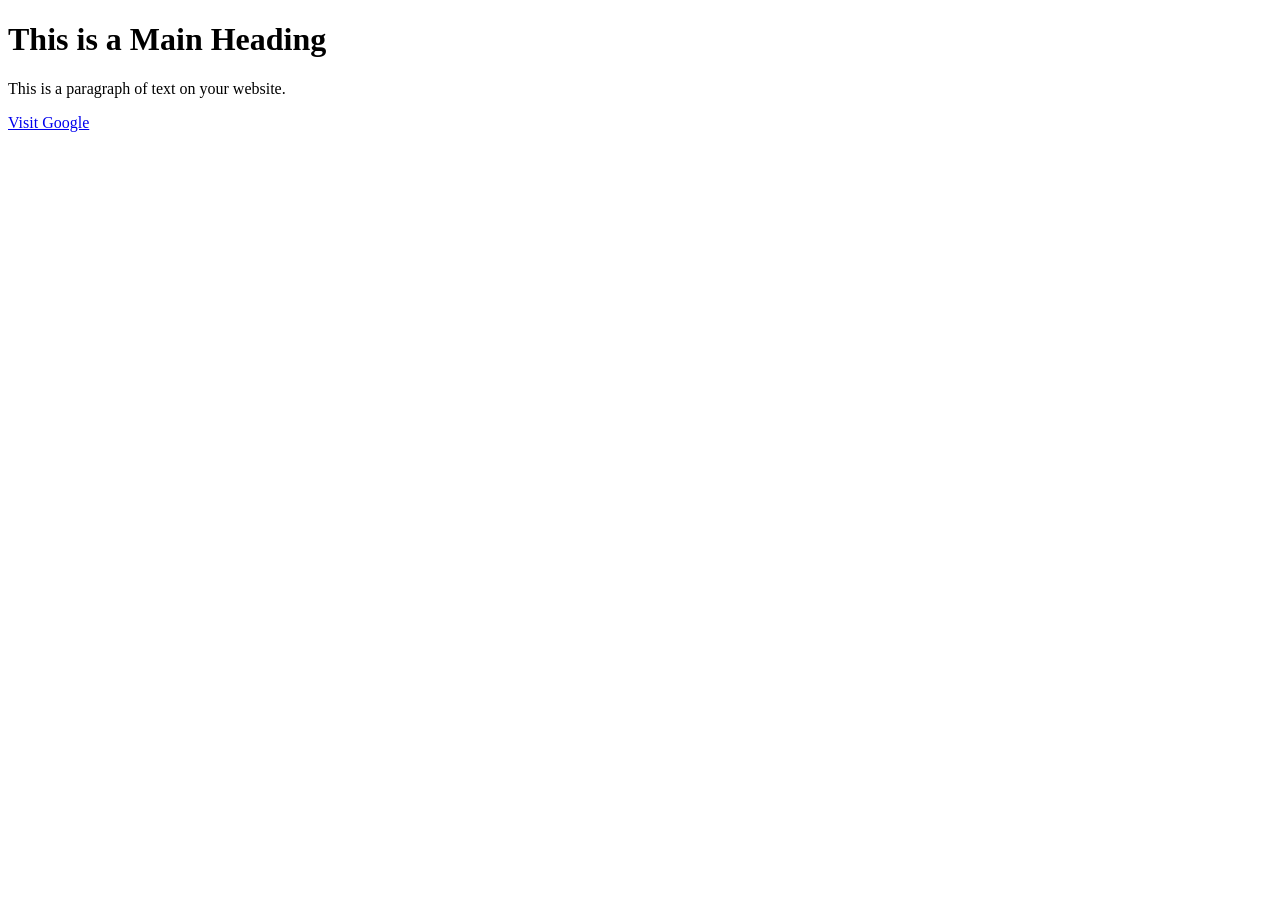
<file: Day1/index.html>
<!DOCTYPE html>
<html lang="en">
<head>
    <meta charset="UTF-8">
    <meta name="viewport" content="width=device-width, initial-scale=1.0">
    <title>My First Webpage</title>
</head>
<body>

    <h1>This is a Main Heading</h1>
    <p>This is a paragraph of text on your website.</p>
    
    <!-- This is a link -->
    <a href="https://www.google.com">Visit Google</a>

</body>
</html>
</file>
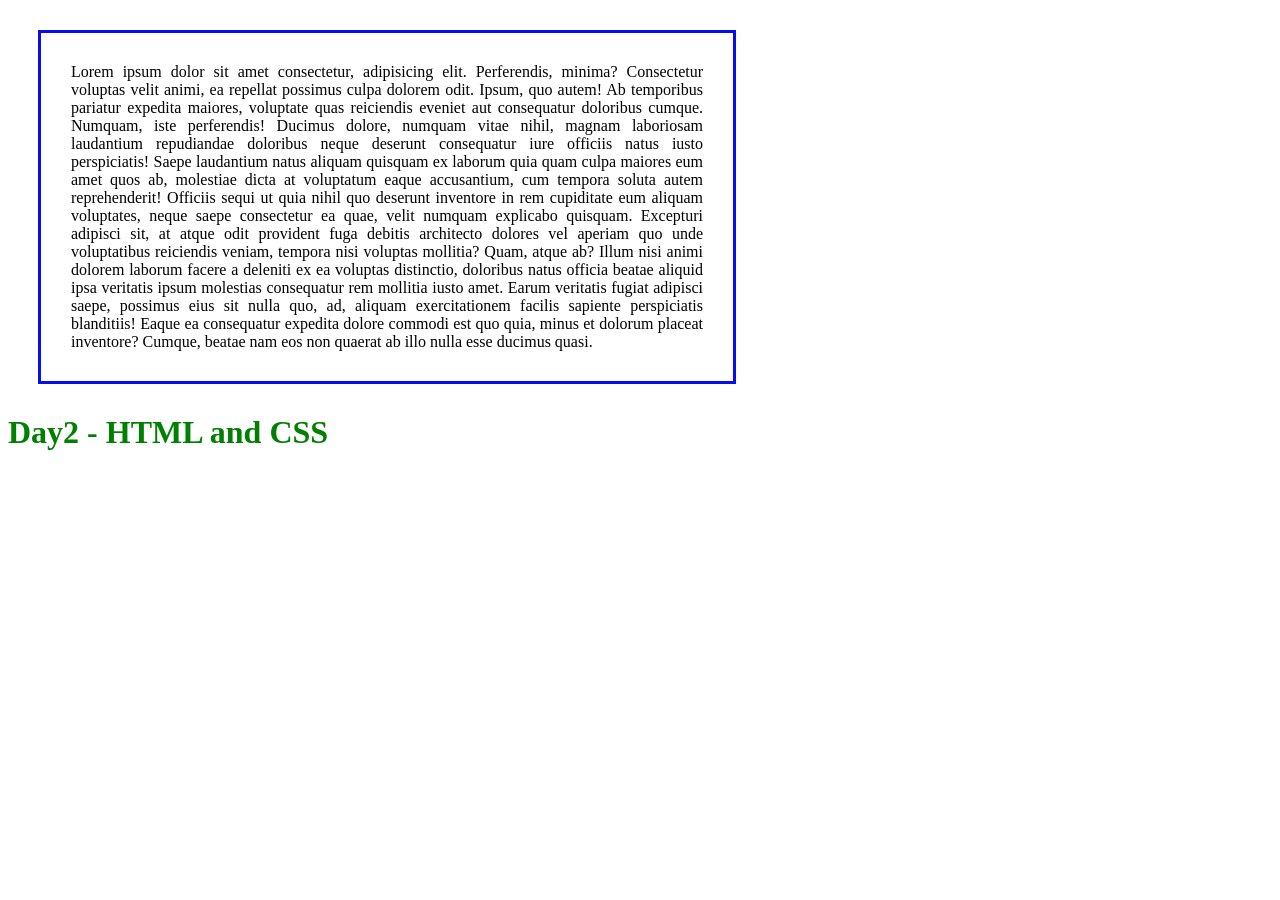
<file: Day2/index.html>
<!DOCTYPE html>
<html lang="en">
<head>
    <meta charset="UTF-8">
    <meta name="viewport" content="width=device-width, initial-scale=1.0">
    <title>Document</title>
    <link rel="stylesheet" href="style.css">
</head>
<body>


    <p class="para">Lorem ipsum dolor sit amet consectetur, adipisicing elit. Perferendis, minima? Consectetur voluptas velit animi, ea repellat possimus culpa dolorem odit. Ipsum, quo autem! Ab temporibus pariatur expedita maiores, voluptate quas reiciendis eveniet aut consequatur doloribus cumque. Numquam, iste perferendis! Ducimus dolore, numquam vitae nihil, magnam laboriosam laudantium repudiandae doloribus neque deserunt consequatur iure officiis natus iusto perspiciatis! Saepe laudantium natus aliquam quisquam ex laborum quia quam culpa maiores eum amet quos ab, molestiae dicta at voluptatum eaque accusantium, cum tempora soluta autem reprehenderit! Officiis sequi ut quia nihil quo deserunt inventore in rem cupiditate eum aliquam voluptates, neque saepe consectetur ea quae, velit numquam explicabo quisquam. Excepturi adipisci sit, at atque odit provident fuga debitis architecto dolores vel aperiam quo unde voluptatibus reiciendis veniam, tempora nisi voluptas mollitia? Quam, atque ab? Illum nisi animi dolorem laborum facere a deleniti ex ea voluptas distinctio, doloribus natus officia beatae aliquid ipsa veritatis ipsum molestias consequatur rem mollitia iusto amet. Earum veritatis fugiat adipisci saepe, possimus eius sit nulla quo, ad, aliquam exercitationem facilis sapiente perspiciatis blanditiis! Eaque ea consequatur expedita dolore commodi est quo quia, minus et dolorum placeat inventore? Cumque, beatae nam eos non quaerat ab illo nulla esse ducimus quasi.</p>

    <h1>Day2 - HTML and CSS</h1>
    
</body>
</html>
</file>
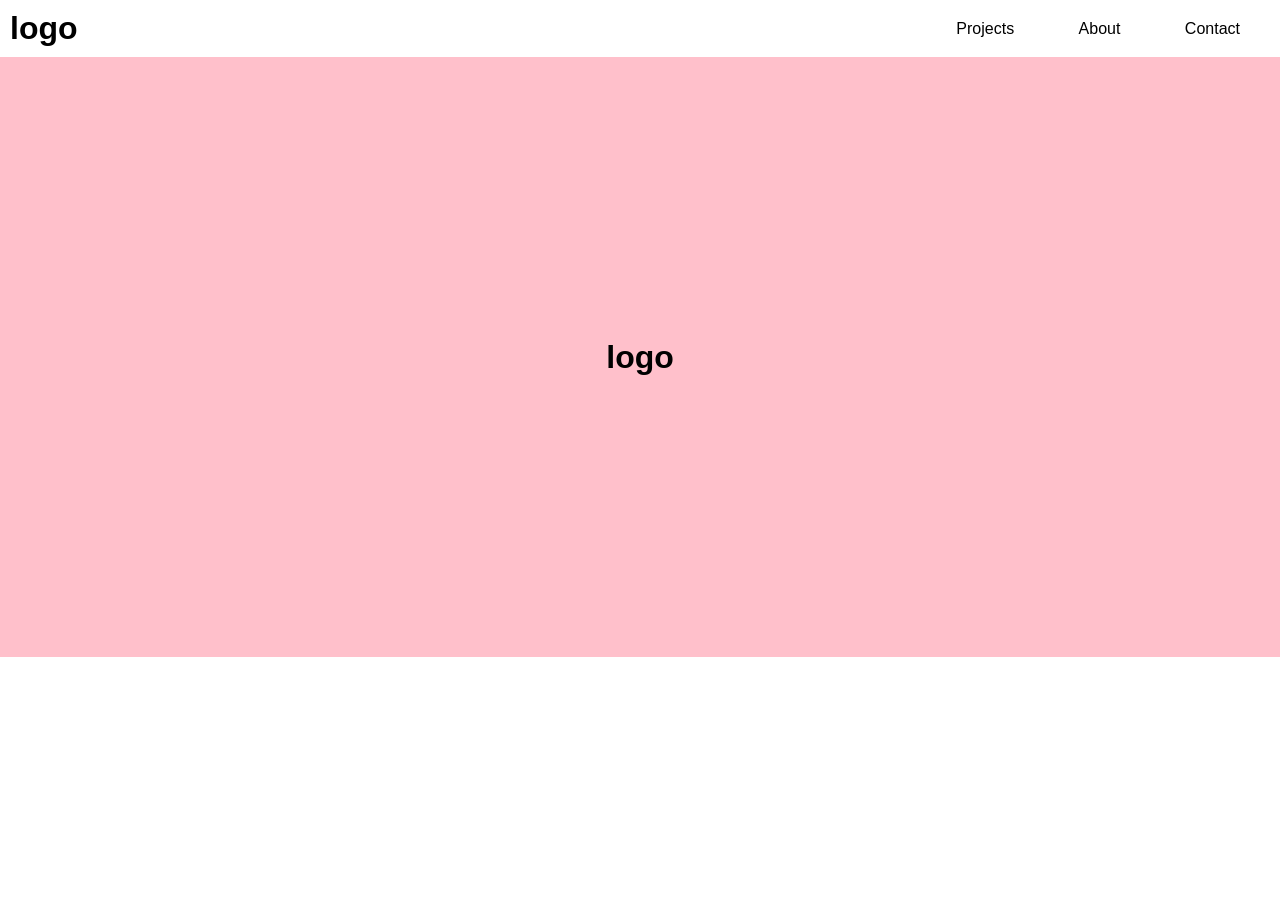
<file: Day4/index.html>
<!DOCTYPE html>
<html lang="en">
<head>
    <meta charset="UTF-8">
    <meta name="viewport" content="width=device-width, initial-scale=1.0">
    <title>Document</title>
    <link rel="stylesheet" href="style.css">
</head>
<body>
    
    <div class="navbar">
        <h1>logo</h1>
        <div>
            <a href="">Projects</a>
            <a href="">About</a>
            <a href="">Contact</a>
        </div>
    </div>

    <div class="hero">
        <h1>logo</h1>
    </div>

</body>
</html
</file>
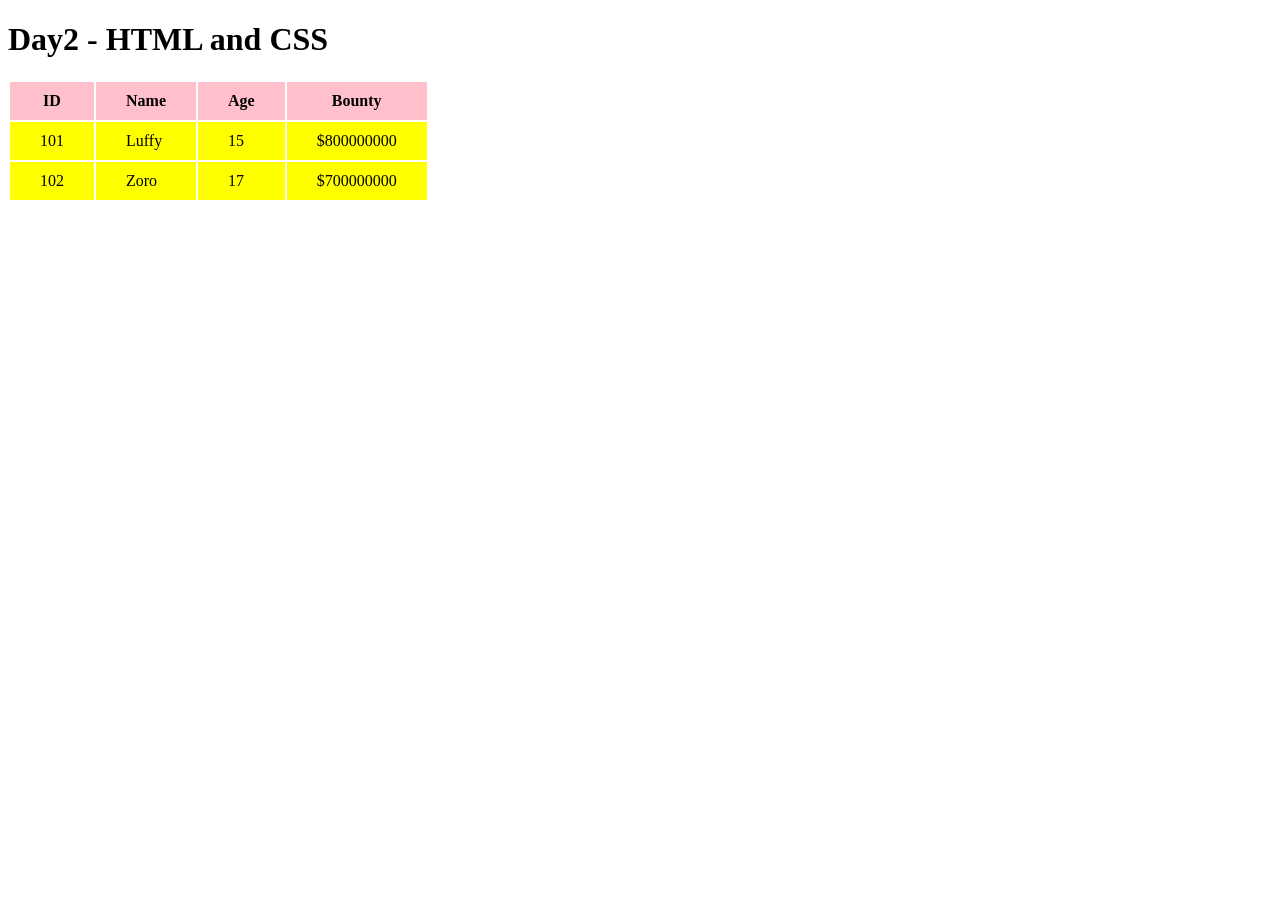
<file: Day2/ani.html>
<!DOCTYPE html>
<html lang="en">
<head>
    <meta charset="UTF-8">
    <meta name="viewport" content="width=device-width, initial-scale=1.0">
    <title>Document</title>
    <link rel="stylesheet" href="ani.css">
</head>
<body>


    <h1>Day2 - HTML and CSS</h1>
    
</body>
</html>
</body>
</html><table>
    <tr>
        <th>ID</th>
        <th>Name</th>
        <th>Age</th>
        <th>Bounty</th>
    </tr>
    <tr>
        <td>101</td>
        <td>Luffy</td>
        <td>15</td>
        <td>$800000000</td>
    </tr>
    <tr>
        <td>102</td>
        <td>Zoro</td>
        <td>17</td>
        <td>$700000000</td>
    </tr>
</table
</file>
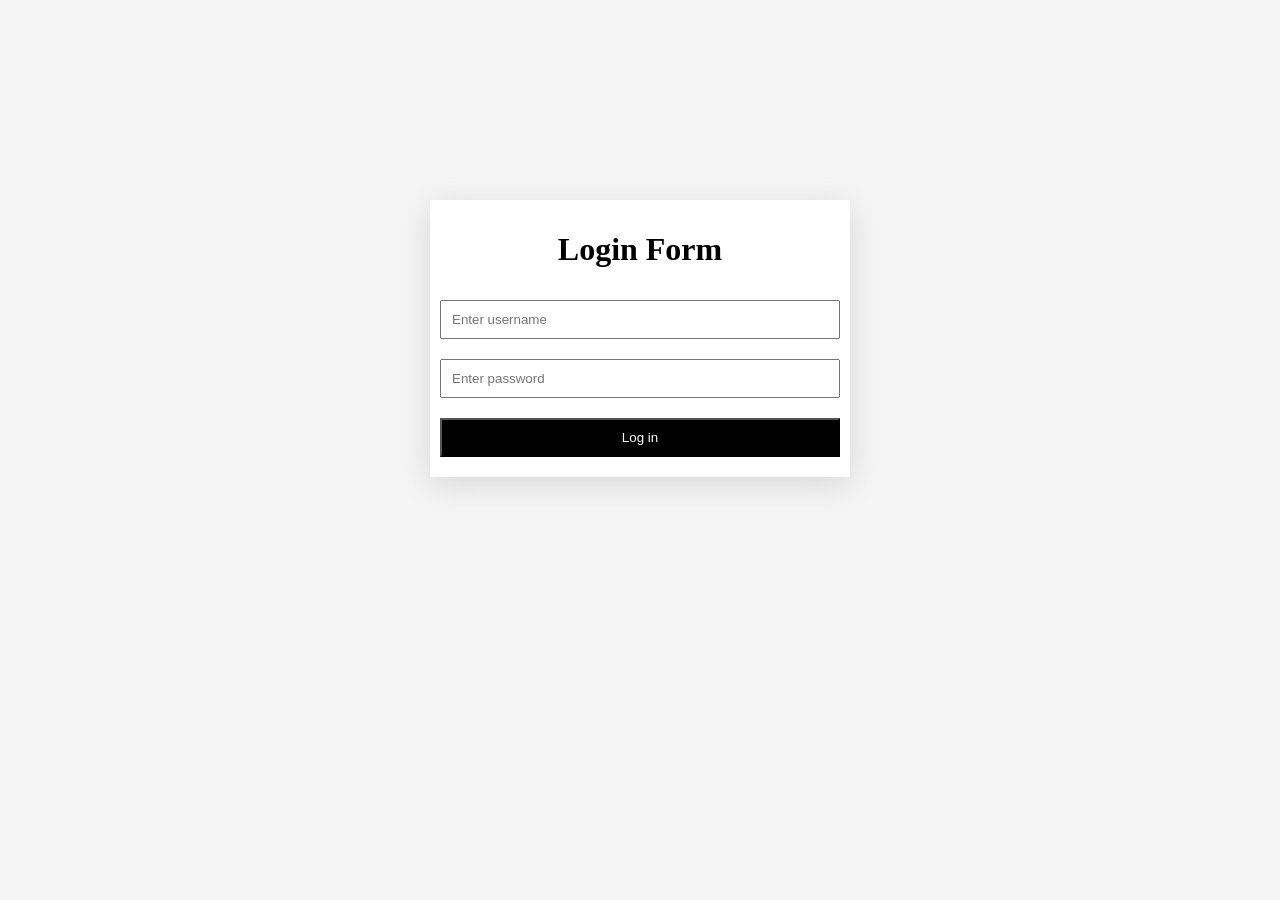
<file: Day3/facebook.html>
<!DOCTYPE html>
<html lang="en">
<head>
    <meta charset="UTF-8">
    <meta name="viewport" content="width=device-width, initial-scale=1.0">
    <title>Document</title>
    <link rel="stylesheet" href="style.css">
</head>
<body>

    <form>
        <h1>Login Form</h1>
        <input type="text" placeholder="Enter username">
        <input type="password" placeholder="Enter password">
        <input type="submit" value="Log in">
    </form>
    
</body>
</html>
</file>
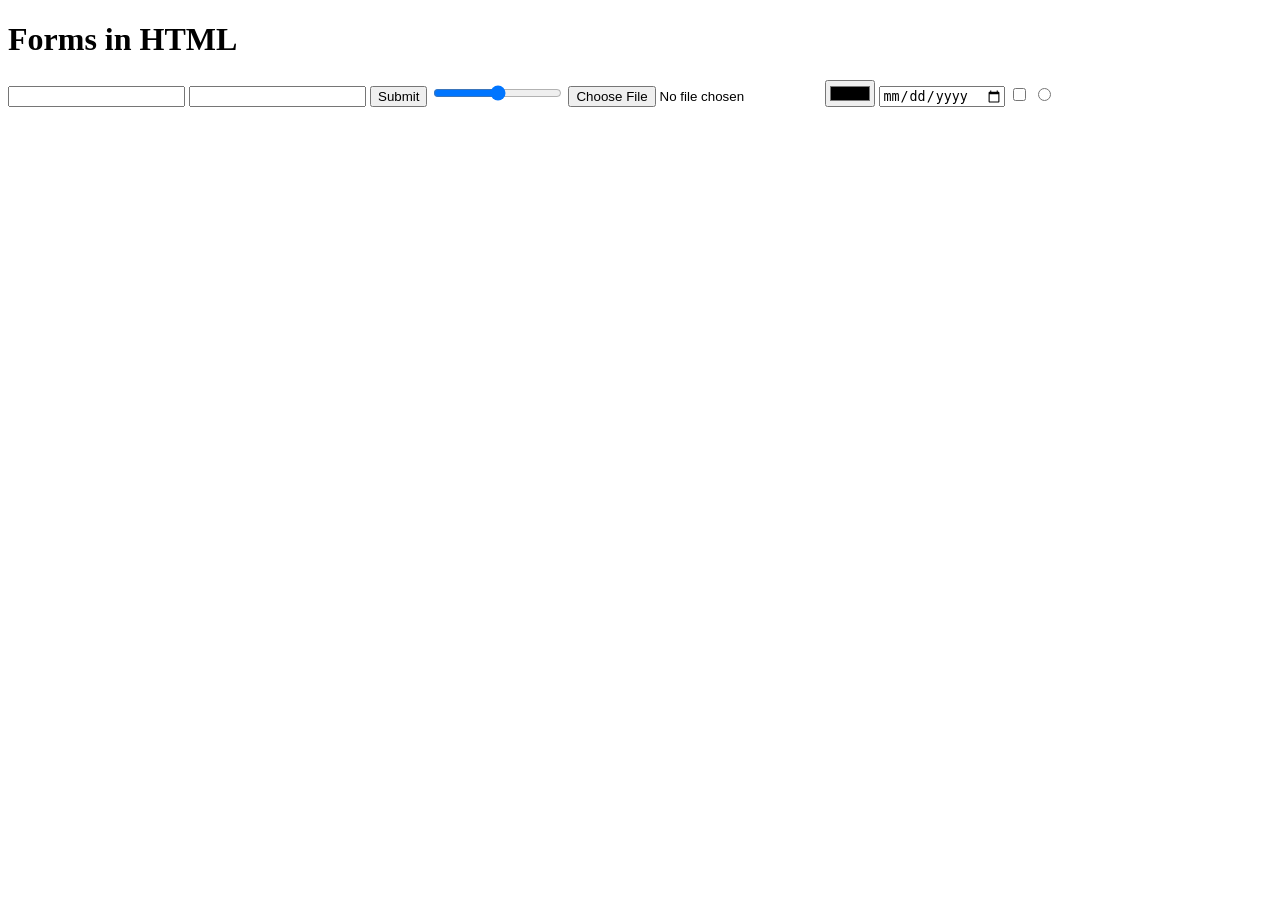
<file: Day3/hii.html>
<!DOCTYPE html>
<html lang="en">
<head>
    <meta charset="UTF-8">
    <meta http-equiv="X-UA-Compatible" content="IE=edge">
    <meta name="viewport" content="width=device-width, initial-scale=1.0">
    <title>Document</title>
</head>
<body>
    <h1>Forms in HTML</h1>
    <form action="">
        <input type="text">
        <input type="password">
        <input type="submit">
        <input type="range">
        <input type="file">
        <input type="color">
        <input type="date">
        <input type="checkbox">
        <input type="radio">

    </form>
    
</body>
</html>
</file>
<file: Day2/style.css>
h1 {
    color: green;
}

.para {
    /* border-style: solid;
    border-color: red;
    border-width: 10px; */

    border: 3px solid rgb(8, 12, 241);

    /* border-left: 30px solid blue;
    border-right: 10px dashed red; */

    padding: 30px;

    margin: 30px;

    width: 50%;

    text-align: left;
    text-align: center;
    text-align: right;
    text-align: justify;
}
</file>
<file: Day4/style.css>
*{
    margin: 0;
    padding: 0;
    box-sizing: border-box;

    font-family: sans-serif;
}

.navbar {
    display: flex;
    align-items: center;
    justify-content: space-between;

    padding: 10px;
}

.navbar a {
    color: black;
    text-decoration: none;

    padding: 10px 30px;
}


.hero {
    height: 600px;

    display: flex;
    align-items: center;
    justify-content: center;

    background-color: pink;
    background-image: url('https://www.w3schools.com/w3images/architect.jpg');
    background-size: cover;
}
</file>
<file: Day2/ani.css>
table,
table th,
table td {
    border: 2px solid white;
    border-collapse: collapse;

    padding: 10px 30px;
}

table th {
    background-color: pink;
}

table td {
    background-color: yellow;
}
</file>
<file: Day3/style.css>
body {
    background-color: whitesmoke;
}

form {
    /* border: 3px solid black; */

    width: 400px;

    margin-left: auto;
    margin-right: auto;
    margin-top: 200px;

    padding: 10px;

    background-color: white;

    box-shadow: rgba(100, 100, 111, 0.2) 0px 7px 29px 0px;

}

form h1 {
    text-align: center;
}

form input {
    width: 100%;

    margin: 10px 0;
    padding: 10px;

    box-sizing: border-box;
}

form input[type="submit"] {
    background-color: black;
    color: white;
}
</file>
